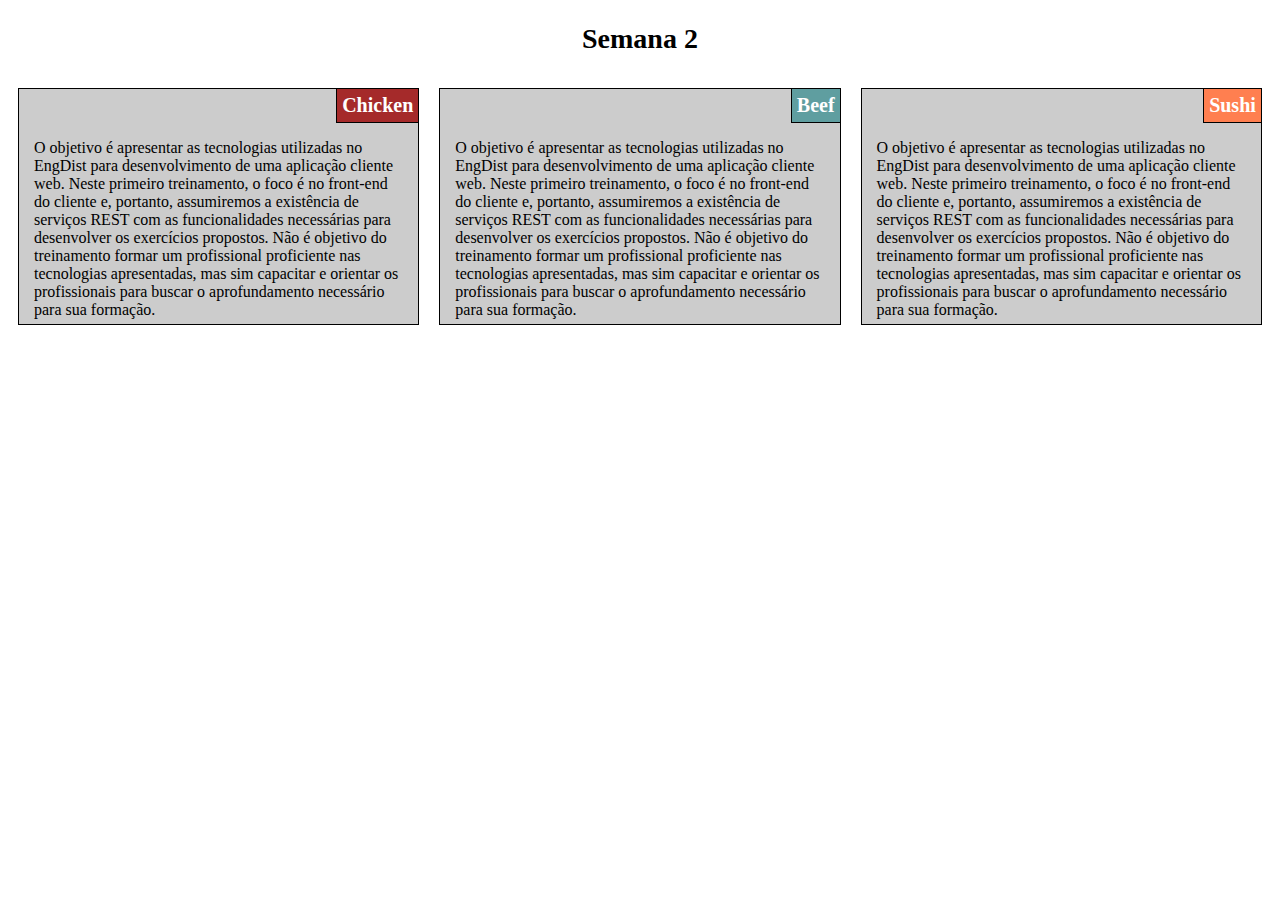
<file: semana2.2/index.html>
<!DOCTYPE html>
<html>
<head>
    <meta charset="utf-8">
    <meta name="viewport" content="width=device-width, initial-scale=1">
	<title>Semana 2</title>
	<link rel="stylesheet" type="text/css" href="css/mystyle.css">
</head>
<body>
<h2 class="maintitle">Semana 2</h2>
<div class="row">
<div id="section1">
	<section>
		<h2 id=title1>Chicken</h2>
		<article>
			O objetivo é apresentar as tecnologias utilizadas no EngDist para desenvolvimento de uma aplicação cliente web. Neste primeiro treinamento, o foco é no front-end do cliente e, portanto, assumiremos a existência de serviços REST com as funcionalidades necessárias para desenvolver os exercícios propostos. Não é objetivo do treinamento formar um profissional proficiente nas tecnologias apresentadas, mas sim capacitar e orientar os profissionais para buscar o aprofundamento necessário para sua formação.
		</article>
	</section>
</div>
<div id="section2">
	<section>
		<h2 id=title2>Beef</h2>
		<article>
			O objetivo é apresentar as tecnologias utilizadas no EngDist para desenvolvimento de uma aplicação cliente web. Neste primeiro treinamento, o foco é no front-end do cliente e, portanto, assumiremos a existência de serviços REST com as funcionalidades necessárias para desenvolver os exercícios propostos. Não é objetivo do treinamento formar um profissional proficiente nas tecnologias apresentadas, mas sim capacitar e orientar os profissionais para buscar o aprofundamento necessário para sua formação.
		</article>
	</section>
</div>
<div id="section3">
	<section>
		<h2 id=title3>Sushi</h2>
		<article>
			O objetivo é apresentar as tecnologias utilizadas no EngDist para desenvolvimento de uma aplicação cliente web. Neste primeiro treinamento, o foco é no front-end do cliente e, portanto, assumiremos a existência de serviços REST com as funcionalidades necessárias para desenvolver os exercícios propostos. Não é objetivo do treinamento formar um profissional proficiente nas tecnologias apresentadas, mas sim capacitar e orientar os profissionais para buscar o aprofundamento necessário para sua formação.
		</article>
	</section>
</div>
</div>
</body>
</html>
</file>
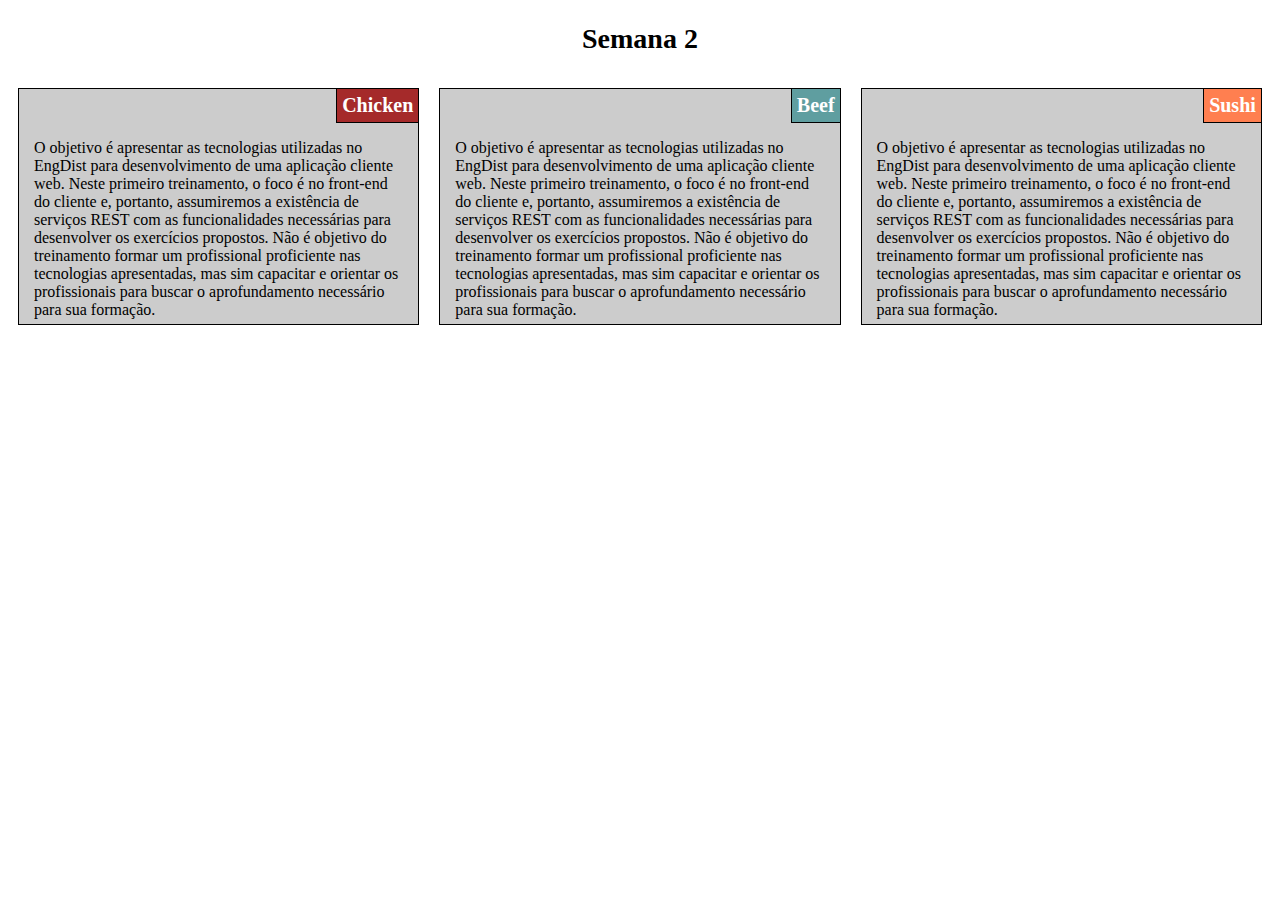
<file: semana2/index.html>
<!DOCTYPE html>
<html>
<head>
    <meta charset="utf-8">
    <meta name="viewport" content="width=device-width, initial-scale=1">
	<title>Semana 2</title>
	<link rel="stylesheet" type="text/css" href="css/mystyle.css">
</head>
<body>
<h2 class="maintitle">Semana 2</h2>
<div class="row">
<div class="col-lg-4 col-md-6 col-sm-12">
	<section>
		<h2 id=title1>Chicken</h2>
		<article>
			O objetivo é apresentar as tecnologias utilizadas no EngDist para desenvolvimento de uma aplicação cliente web. Neste primeiro treinamento, o foco é no front-end do cliente e, portanto, assumiremos a existência de serviços REST com as funcionalidades necessárias para desenvolver os exercícios propostos. Não é objetivo do treinamento formar um profissional proficiente nas tecnologias apresentadas, mas sim capacitar e orientar os profissionais para buscar o aprofundamento necessário para sua formação.
		</article>
	</section>
</div>
<div class="col-lg-4 col-md-6 col-sm-12">
	<section>
		<h2 id=title2>Beef</h2>
		<article>
			O objetivo é apresentar as tecnologias utilizadas no EngDist para desenvolvimento de uma aplicação cliente web. Neste primeiro treinamento, o foco é no front-end do cliente e, portanto, assumiremos a existência de serviços REST com as funcionalidades necessárias para desenvolver os exercícios propostos. Não é objetivo do treinamento formar um profissional proficiente nas tecnologias apresentadas, mas sim capacitar e orientar os profissionais para buscar o aprofundamento necessário para sua formação.
		</article>
	</section>
</div>
<div class="col-lg-4 col-md-12 col-sm-12">
	<section>
		<h2 id=title3>Sushi</h2>
		<article>
			O objetivo é apresentar as tecnologias utilizadas no EngDist para desenvolvimento de uma aplicação cliente web. Neste primeiro treinamento, o foco é no front-end do cliente e, portanto, assumiremos a existência de serviços REST com as funcionalidades necessárias para desenvolver os exercícios propostos. Não é objetivo do treinamento formar um profissional proficiente nas tecnologias apresentadas, mas sim capacitar e orientar os profissionais para buscar o aprofundamento necessário para sua formação.
		</article>
	</section>
</div>
</div>
</body>
</html>
</file>
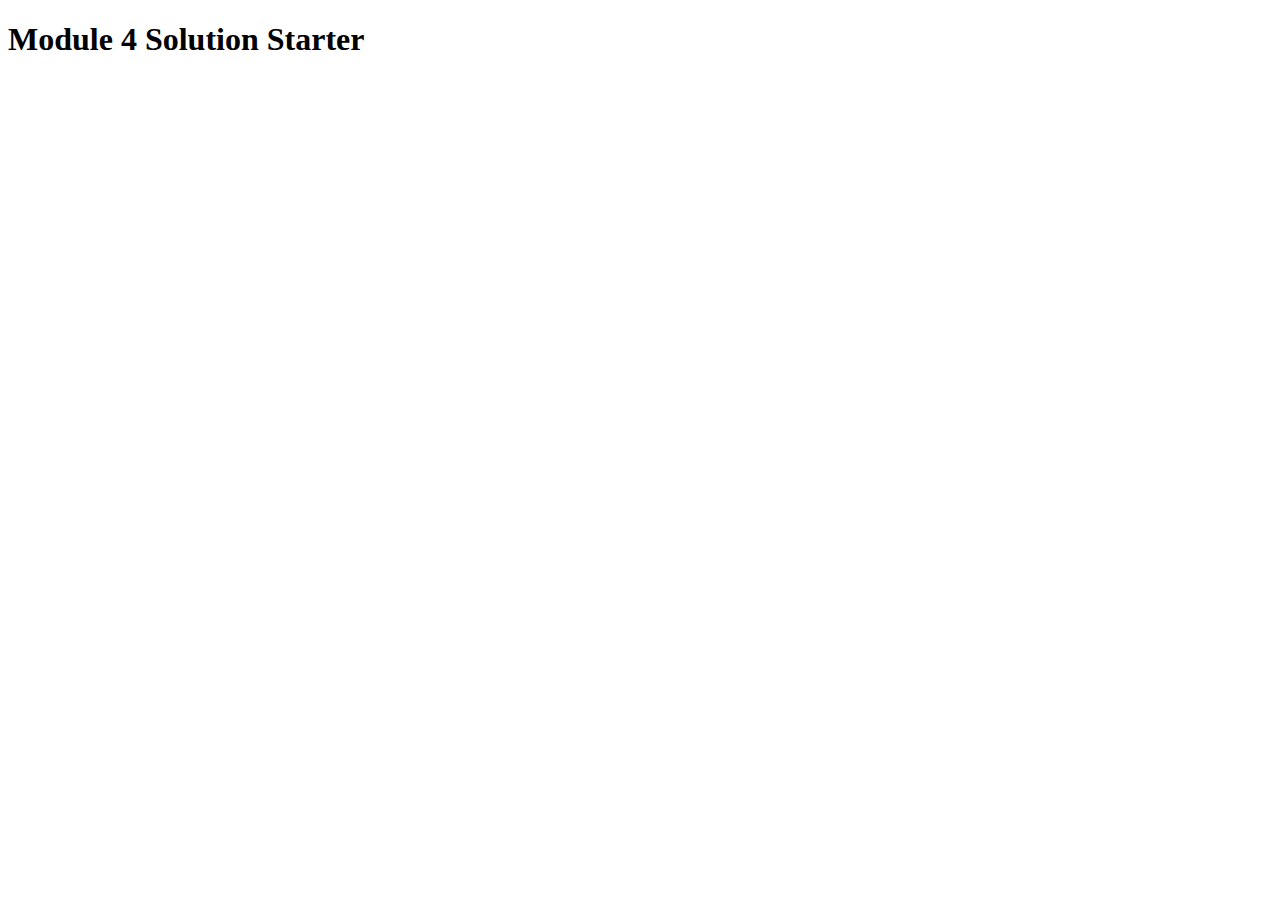
<file: semana4/index.html>
<!DOCTYPE html>
<html>
<head>
  <meta charset="utf-8">
  <title>Module 4 Solution Starter Harder</title>
  <script>
    var names = []; // DO NOT REMOVE
  </script>
  <script src="SpeakHello.js"></script>
  <script src="SpeakGoodBye.js"></script>
  <script src="script.js"></script>
</head>
<body>
  <h1>Module 4 Solution Starter</h1>
</body>
</html>
</file>
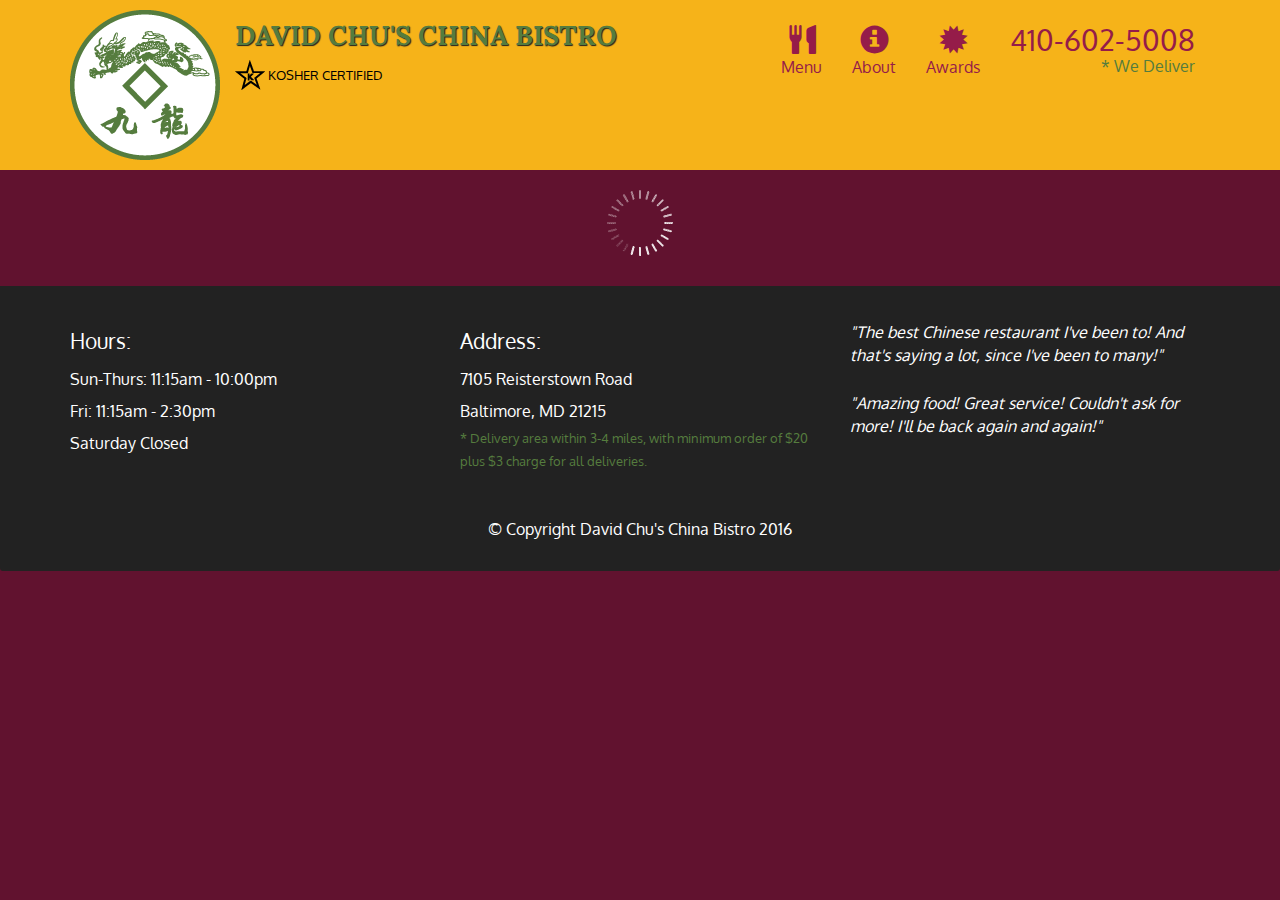
<file: semana5/index.html>
<!doctype html>
<html lang="en">
  <head>
    <meta charset="utf-8">
    <meta http-equiv="X-UA-Compatible" content="IE=edge">
    <meta name="viewport" content="width=device-width, initial-scale=1">
    <title>David Chu's China Bistro</title>
    <link rel="stylesheet" href="css/bootstrap.min.css">
    <link rel="stylesheet" href="css/styles.css">
    <link href='https://fonts.googleapis.com/css?family=Oxygen:400,300,700' rel='stylesheet' type='text/css'>
    <link href='https://fonts.googleapis.com/css?family=Lora' rel='stylesheet' type='text/css'>
  </head>
<body>
  <header>
    <nav id="header-nav" class="navbar navbar-default">
      <div class="container">
        <div class="navbar-header">
          <a href="index.html" class="pull-left visible-md visible-lg">
            <div id="logo-img" alt="Logo image"></div>
          </a>

          <div class="navbar-brand">
            <a href="index.html"><h1>David Chu's China Bistro</h1></a>
            <p>
              <img src="images/star-k-logo.png" alt="Kosher certification">
              <span>Kosher Certified</span>
            </p>
          </div>

          <button id="navbarToggle" type="button" class="navbar-toggle collapsed" data-toggle="collapse" data-target="#collapsable-nav" aria-expanded="false">
            <span class="sr-only">Toggle navigation</span>
            <span class="icon-bar"></span>
            <span class="icon-bar"></span>
            <span class="icon-bar"></span>
          </button>
        </div>
        
        <div id="collapsable-nav" class="collapse navbar-collapse">
           <ul id="nav-list" class="nav navbar-nav navbar-right">
            <li id="navHomeButton" class="visible-xs active">
              <a href="index.html">
                <span class="glyphicon glyphicon-home"></span> Home</a>
            </li>
            <li id="navMenuButton">
              <a href="#" onclick="$dc.loadMenuCategories();">
                <span class="glyphicon glyphicon-cutlery"></span><br class="hidden-xs"> Menu</a>
            </li>
            <li>
              <a href="#">
                <span class="glyphicon glyphicon-info-sign"></span><br class="hidden-xs"> About</a>
            </li>
            <li>
              <a href="#">
                <span class="glyphicon glyphicon-certificate"></span><br class="hidden-xs"> Awards</a>
            </li>
            <li id="phone" class="hidden-xs">
              <a href="tel:410-602-5008">
                <span>410-602-5008</span></a><div>* We Deliver</div>
            </li>
          </ul><!-- #nav-list -->
        </div><!-- .collapse .navbar-collapse -->
      </div><!-- .container -->
    </nav><!-- #header-nav -->
  </header>

  <div id="call-btn" class="visible-xs">
    <a class="btn" href="tel:410-602-5008">
    <span class="glyphicon glyphicon-earphone"></span>
    410-602-5008
    </a>
  </div>
  <div id="xs-deliver" class="text-center visible-xs">* We Deliver</div>

  <div id="main-content" class="container"></div>

  <footer class="panel-footer">
    <div class="container">
      <div class="row">
        <section id="hours" class="col-sm-4">
          <span>Hours:</span><br>
          Sun-Thurs: 11:15am - 10:00pm<br>
          Fri: 11:15am - 2:30pm<br>
          Saturday Closed
          <hr class="visible-xs">
        </section>
        <section id="address" class="col-sm-4">
          <span>Address:</span><br>
          7105 Reisterstown Road<br>
          Baltimore, MD 21215
          <p>* Delivery area within 3-4 miles, with minimum order of $20 plus $3 charge for all deliveries.</p>
          <hr class="visible-xs">
        </section>
        <section id="testimonials" class="col-sm-4">
          <p>"The best Chinese restaurant I've been to! And that's saying a lot, since I've been to many!"</p>
          <p>"Amazing food! Great service! Couldn't ask for more! I'll be back again and again!"</p>
        </section>
      </div>
      <div class="text-center">&copy; Copyright David Chu's China Bistro 2016</div>
    </div>
  </footer>

  <!-- jQuery (Bootstrap JS plugins depend on it) -->
  <script src="js/jquery-2.1.4.min.js"></script>
  <script src="js/bootstrap.min.js"></script>
  <script src="js/ajax-utils.js"></script>
  <script src="js/script.js"></script>
</body>
</html>
</file>
<file: semana2.2/css/mystyle.css>
* {
	box-sizing: border-box;
}
section {
	border: 1px solid black;
	background-color: #cccccc;
	position: relative;
	margin: 10px;
	/* top right bottom left */
	padding: 50px 15px 5px 15px;		
}
.maintitle {
	font-size: 1.75em;
  text-align: center;
}
.title, #title1, #title2, #title3 {
	border: 1px solid black;
	margin: 0px;
	padding: 5px;		
	position: absolute;
	top: -1px;
	right: -1px;
	font-size: 1.25em;
}
#title1 {
	color: white;
	background-color: #A52A2A;
}
#title2 {
	color: white;
	background-color: #5F9EA0;
}
#title3 {
	color: white;
	background-color: #FF7F50;
}
#section1, #section2, #section3 {
  float: left;
}
/* Simple Responsive Framework. */
.row {
  width: 100%;
}
/********** Large devices only **********/
@media (min-width: 992px) {
  #section1 {
    /*col-lg-4 col-md-6 col-sm-12*/
    width: 33.33%;
  }
  #section2 {
    /*col-lg-4 col-md-6 col-sm-12*/
    width: 33.33%;
  }
  #section3 {
    /*col-lg-4 col-md-12 col-sm-12*/
    width: 33.33%;
  }
}
/********** Medium devices only **********/
@media (min-width: 768px) and (max-width: 991px) {
  #section1 {
    /*col-lg-4 col-md-6 col-sm-12*/
    width: 50%;
  }
  #section2 {
    /*col-lg-4 col-md-6 col-sm-12*/
    width: 50%;
  }
  #section3 {
    /*col-lg-4 col-md-12 col-sm-12*/
    width: 100%;
  }
}
/********** Small devices only **********/
@media (max-width: 767px) {
  #section1 {
    /*col-lg-4 col-md-6 col-sm-12*/
    width: 100%;
  }
  #section2 {
    /*col-lg-4 col-md-6 col-sm-12*/
    width: 100%;
  }
  #section3 {
    /*col-lg-4 col-md-12 col-sm-12*/
    width: 100%;
  }
}
</file>
<file: semana2/css/mystyle.css>
* {
	box-sizing: border-box;
}
section {
	border: 1px solid black;
	background-color: #cccccc;
	position: relative;
	margin: 10px;
	/* top right bottom left */
	padding: 50px 15px 5px 15px;		
	float: left;
}
.maintitle {
	font-size: 1.75em;
    text-align: center;
}
.title, #title1, #title2, #title3 {
	border: 1px solid black;
	margin: 0px;
	padding: 5px;		
	position: absolute;
	top: -1px;
	right: -1px;
	font-size: 1.25em;
}
#title1 {
	color: white;
	background-color: #A52A2A;
}
#title2 {
	color: white;
	background-color: #5F9EA0;
}
#title3 {
	color: white;
	background-color: #FF7F50;
}
/* Simple Responsive Framework. */
.row {
  width: 100%;
}
/********** Large devices only **********/
@media (min-width: 992px) {
  .col-lg-1, .col-lg-2, .col-lg-3, .col-lg-4, .col-lg-5, .col-lg-6, .col-lg-7, .col-lg-8, .col-lg-9, .col-lg-10, .col-lg-11, .col-lg-12 {
    float: left;
  }
  .col-lg-1 {
    width: 8.33%;
  }
  .col-lg-2 {
    width: 16.66%;
  }
  .col-lg-3 {
    width: 25%;
  }
  .col-lg-4 {
    width: 33.33%;
  }
  .col-lg-5 {
    width: 41.66%;
  }
  .col-lg-6 {
    width: 50%;
  }
  .col-lg-7 {
    width: 58.33%;
  }
  .col-lg-8 {
    width: 66.66%;
  }
  .col-lg-9 {
    width: 74.99%;
  }
  .col-lg-10 {
    width: 83.33%;
  }
  .col-lg-11 {
    width: 91.66%;
  }
  .col-lg-12 {
    width: 100%;
  }
}
/********** Medium devices only **********/
@media (min-width: 768px) and (max-width: 991px) {
  .col-md-1, .col-md-2, .col-md-3, .col-md-4, .col-md-5, .col-md-6, .col-md-7, .col-md-8, .col-md-9, .col-md-10, .col-md-11, .col-md-12 {
    float: left;
  }
  .col-md-1 {
    width: 8.33%;
  }
  .col-md-2 {
    width: 16.66%;
  }
  .col-md-3 {
    width: 25%;
  }
  .col-md-4 {
    width: 33.33%;
  }
  .col-md-5 {
    width: 41.66%;
  }
  .col-md-6 {
    width: 50%;
  }
  .col-md-7 {
    width: 58.33%;
  }
  .col-md-8 {
    width: 66.66%;
  }
  .col-md-9 {
    width: 74.99%;
  }
  .col-md-10 {
    width: 83.33%;
  }
  .col-md-11 {
    width: 91.66%;
  }
  .col-md-12 {
    width: 100%;
  }
}
/********** Small devices only **********/
@media (max-width: 767px) {
  .col-sm-1, .col-sm-2, .col-sm-3, .col-sm-4, .col-sm-5, .col-sm-6, .col-sm-7, .col-sm-8, .col-sm-9, .col-sm-10, .col-sm-11, .col-sm-12 {
    float: left;
  }
  .col-sm-1 {
    width: 8.33%;
  }
  .col-sm-2 {
    width: 16.66%;
  }
  .col-sm-3 {
    width: 25%;
  }
  .col-sm-4 {
    width: 33.33%;
  }
  .col-sm-5 {
    width: 41.66%;
  }
  .col-sm-6 {
    width: 50%;
  }
  .col-sm-7 {
    width: 58.33%;
  }
  .col-sm-8 {
    width: 66.66%;
  }
  .col-sm-9 {
    width: 74.99%;
  }
  .col-sm-10 {
    width: 83.33%;
  }
  .col-sm-11 {
    width: 91.66%;
  }
  .col-sm-12 {
    width: 100%;
  }
}
</file>
<file: semana5/css/styles.css>
body {
  font-size: 16px;
  color: #fff;
  background-color: #61122f;
  font-family: 'Oxygen', sans-serif;
}

/** HEADER **/
#header-nav {
  background-color: #f6b319;
  border-radius: 0;
  border: 0;
}

#logo-img {
  background: url('../images/restaurant-logo_large.png') no-repeat;
  width: 150px;
  height: 150px;
  margin: 10px 15px 10px 0;
}

.navbar-brand {
  padding-top: 25px;
}
.navbar-brand h1 { /* Restaurant name */
  font-family: 'Lora', serif;
  color: #557c3e;
  font-size: 1.5em;
  text-transform: uppercase;
  font-weight: bold;
  text-shadow: 1px 1px 1px #222;
  margin-top: 0;
  margin-bottom: 0;
  line-height: .75;
}
.navbar-brand a:hover, .navbar-brand a:focus {
  text-decoration: none;
}
.navbar-brand p { /* Kosher cert */
  color: #000;
  text-transform: uppercase;
  font-size: .7em;
  margin-top: 15px;
}
.navbar-brand p span { /* Star-K */
  vertical-align: middle;
}

#nav-list {
  margin-top: 10px;
}
#nav-list a {
  color: #951C49;
  text-align: center;
}
#nav-list a:hover {
  background: #E7E7E7;
}
#nav-list a span {
  font-size: 1.8em;
}

#phone {
  margin-top: 5px;
}
#phone a { /* Phone number */
  text-align: right;
  padding-bottom: 0;
}
#phone div { /* We Deliver */
  color: #557c3e;
  text-align: right;
  padding-right: 15px;
}

.navbar-header button.navbar-toggle, .navbar-header .icon-bar {
  border: 1px solid #61122f;
}
.navbar-header button.navbar-toggle {
  clear: both;
  margin-top: -30px;
}
/* END HEADER */

/* FOOTER */
.panel-footer {
  margin-top: 30px;
  padding-top: 35px;
  padding-bottom: 30px;
  background-color: #222;
  border-top: 0;
}
.panel-footer div.row {
  margin-bottom: 35px;
}
#hours, #address {
  line-height: 2;
}
#hours > span, #address > span {
  font-size: 1.3em;
}
#address p {
  color: #557c3e;
  font-size: .8em;
  line-height: 1.8;
}
#testimonials {
  font-style: italic;
}
#testimonials p:nth-child(2) {
  margin-top: 25px;
}
/* END FOOTER */



/* HOME PAGE */
.container .jumbotron {
  box-shadow: 0 0 50px #3F0C1F;
  border: 2px solid #3F0C1F;
}

#menu-tile, #specials-tile, #map-tile {
  height: 250px;
  width: 100%;
  margin-bottom: 15px;
  position: relative;
  border: 2px solid #3F0C1F;
  overflow: hidden;
}
#menu-tile:hover, #specials-tile:hover, #map-tile:hover {
  box-shadow: 0 1px 5px 1px #cccccc;
}
#menu-tile {
  background: url('../images/menu-tile.jpg') no-repeat;
  background-position: center;
}
#specials-tile {
  background: url('../images/specials-tile.jpg') no-repeat;
  background-position: center;
}
#menu-tile span, #specials-tile span, #map-tile span {
  position: absolute;
  bottom: 0;
  right: 0;
  width: 100%;
  text-align: center;
  font-size: 1.6em;
  text-transform: uppercase;
  background-color: #000;
  color: #fff;
  opacity: .8;
}
/* END HOME PAGE */

/* MENU CATEGORIES PAGE */
.category-tile { 
  position: relative;
  border: 2px solid #3F0C1F;
  overflow: hidden;
  width: 200px;
  height: 200px;
  margin: 0 auto 15px;
}
.category-tile span {
  position: absolute;
  bottom: 0;
  right: 0;
  width: 100%;
  text-align: center;
  font-size: 1.2em;
  text-transform: uppercase;
  background-color: #000;
  color: #fff;
  opacity: .8;
}
.category-tile:hover {
  box-shadow: 0 1px 5px 1px #cccccc;
}

#menu-categories-title + div {
  margin-bottom: 50px;
}
/* END MENU CATEGORIES PAGE */

/* SINGLE CATEGORY PAGE */
.menu-item-tile {
  margin-bottom: 25px;
}
.menu-item-tile hr {
  width: 80%;
}
.menu-item-tile .menu-item-price {
  font-size: 1.1em;
  text-align: right;
  margin-top: -15px;
  margin-right: -15px;
}
.menu-item-tile .menu-item-price span {
  font-size: .6em;
}
.menu-item-photo {
  position: relative;
  border: 2px solid #3F0C1F; 
  overflow: hidden;
  padding: 0;
  margin-right: -15px;
  margin-left: auto;
  margin-bottom: 20px;
  max-width: 250px;
}
.menu-item-photo div {
  position: absolute;
  bottom: 0;
  right: 0;
  width: 80px;
  background-color: #557c3e;
  text-align: center;
}
.menu-item-description {
  padding-right: 30px;
}
h3.menu-item-title {
  margin: 0 0 10px;
}
.menu-item-details {
  font-size: .9em;
  font-style: italic;
}
/* END SINGLE CATEGORY PAGE */


/********** Large devices only **********/
@media (min-width: 1200px) {
  .container .jumbotron {
    background: url('../images/jumbotron_1200.jpg') no-repeat;
    height: 675px;
  }
}

/********** Medium devices only **********/
@media (min-width: 992px) and (max-width: 1199px) {
  /* Header */
  #logo-img {
    background: url('../images/restaurant-logo_medium.png') no-repeat;
    width: 100px;
    height: 100px;
    margin: 5px 5px 5px 0;
  }
  /* End Header */

  /* Home Page */
  .container .jumbotron {
    background: url('../images/jumbotron_992.jpg') no-repeat;
    height: 558px;
  }
  /* End Home Page */
}

/********** Small devices only **********/
@media (min-width: 768px) and (max-width: 991px) {
  /* Home Page */
  .container .jumbotron {
    background: url('../images/jumbotron_768.jpg') no-repeat;
    height: 432px;
  }
  /* End Home Page */
}

/********** Extra small devices only **********/
@media (max-width: 767px) {
  /* Header */
  .navbar-brand {
    padding-top: 10px;
    height: 80px;
  }
  .navbar-brand h1 { /* Restaurant name */
    padding-top: 10px;
    font-size: 5vw; /* 1vw = 1% of viewport width */
  }
  .navbar-brand p { /* Kosher cert */
    font-size: .6em;
    margin-top: 12px;
  }
  .navbar-brand p img { /* Star-K */
    height: 20px;
  }

  #collapsable-nav a { /* Collapsed nav menu text */
    font-size: 1.2em;
  }
  #collapsable-nav a span { /* Collapsed nav menu glyph */
    font-size: 1em;
    margin-right: 5px;
  }

  #call-btn > a {
    font-size: 1.5em;
    display: block;
    margin: 0 20px;
    padding: 10px;
    border: 2px solid #fff;
    background-color: #f6b319;
    color: #951c49;
  }
  #xs-deliver {
    margin-top: 5px;
    font-size: .7em;
    letter-spacing: .1em;
    text-transform: uppercase;
  }
  /* End Header */

  /* Footer */
  .panel-footer section {
    margin-bottom: 30px;
    text-align: center;
  }
  .panel-footer section:nth-child(3) {
    margin-bottom: 0; /* margin already exists on the whole row */
  }
  .panel-footer section hr {
    width: 50%;
  }
  /* End Footer */

  /* Home Page */
  .container .jumbotron {
    margin-top: 30px;
    padding: 0;
  }
  #menu-tile, #specials-tile {
    width: 360px;
    margin: 0 auto 15px;
  }

  .menu-item-photo {
    margin-right: auto;
  }
  .menu-item-tile .menu-item-price {
    text-align: center;
  }
  .menu-item-description {
    text-align: center;;
  }
}


/********** Super extra small devices Only :-) (e.g., iPhone 4) **********/
@media (max-width: 479px) {
  /* Header */
  .navbar-brand h1 { /* Restaurant name */
    padding-top: 5px;
    font-size: 6vw;
  }
  /* End Header */
  
  /* Home page */
  #menu-tile, #specials-tile {
    width: 280px;
    margin: 0 auto 15px;
  }

  .col-xxs-12 {
    position: relative;
    min-height: 1px;
    padding-right: 15px;
    padding-left: 15px;
    float: left;
    width: 100%;
  }
}
</file>
